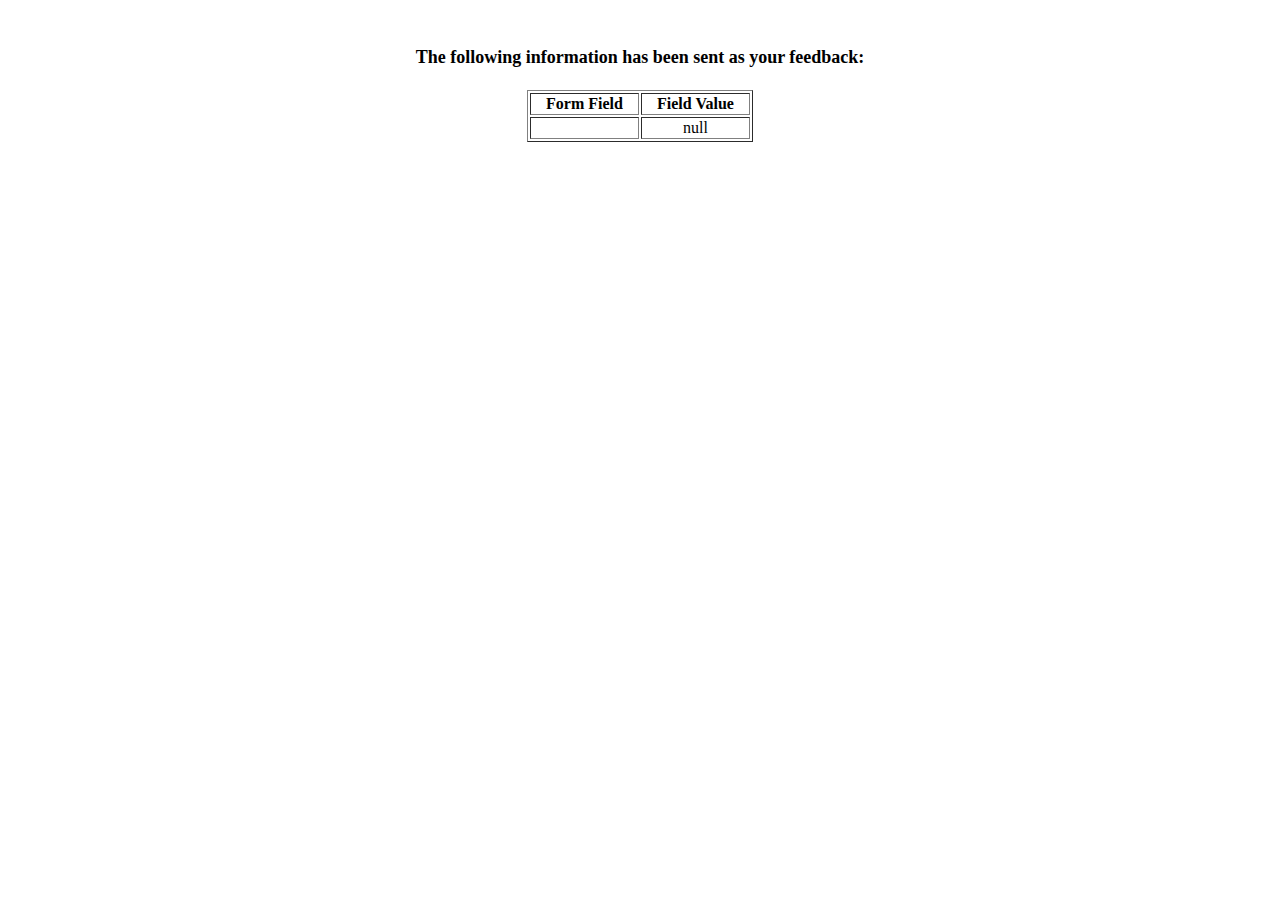
<file: assets/Data/show_data.html>
<html>
<head>
<title>Feedback Sent</title>
</head>
<body>
<p align=center>&nbsp;</p>
<h1 align=center><font size="+1">The following information has been sent as your
  feedback:</font></h1>

<table border="1" align=center width="226">
  <tr>
    <th align="center">Form Field</th>
    <th align="center">Field Value</th>
  </tr>

<script language="javascript">
var args = location.search.substr(1).split('&');
for (var i = 0; i < args.length; ++i) {
  var parts = args[i].split('=');
  if (parts != null) {
    var field = parts[0];
    var value = parts[1];
    if (value == null) {
      value = "null"
    }
    else {
      value = '"' + unescape(value.replace(/\+/g, ' ')) + '"';
    }

    document.writeln('<tr><td align="center">' + field + '</td>');
    document.writeln('<td align="center">' + value + '</td></tr>');
  }
}
</script>

<noscript>
<tr><td>
<p>You need to turn on Javascript in your browser.</p>

<p>In Microsoft Internet Explorer 4 or greater:</p>
<ul>
<li>From the "Tools" menu (in IE 4, it's the "View" menu), select "Internet Options".</li>
<li>Click on the "Security" tab.</li>
<li>Click on the "Custom Level" button. (In IE 4, select "Custom"
and then click on "Settings...".)</li>
<li>Under "Active scripting" make sure "Enable" is selected.</li>
</ul>

<p>In Netscape version 4 or greater:</p>
<ul>
<li>From the <b>Edit</b> menu, select <b>Preferences</b>.</li>
<li>In the <b>Category</b> list on the left, click on the word "Advanced".</li>
<li>In the panel on the right, make sure "Enable JavaScript" is checked.</li>
<li>Click the <b>OK</b> button.</li>
</ul>

</td></tr>
</noscript>

</table>
</body>
</html>
</file>
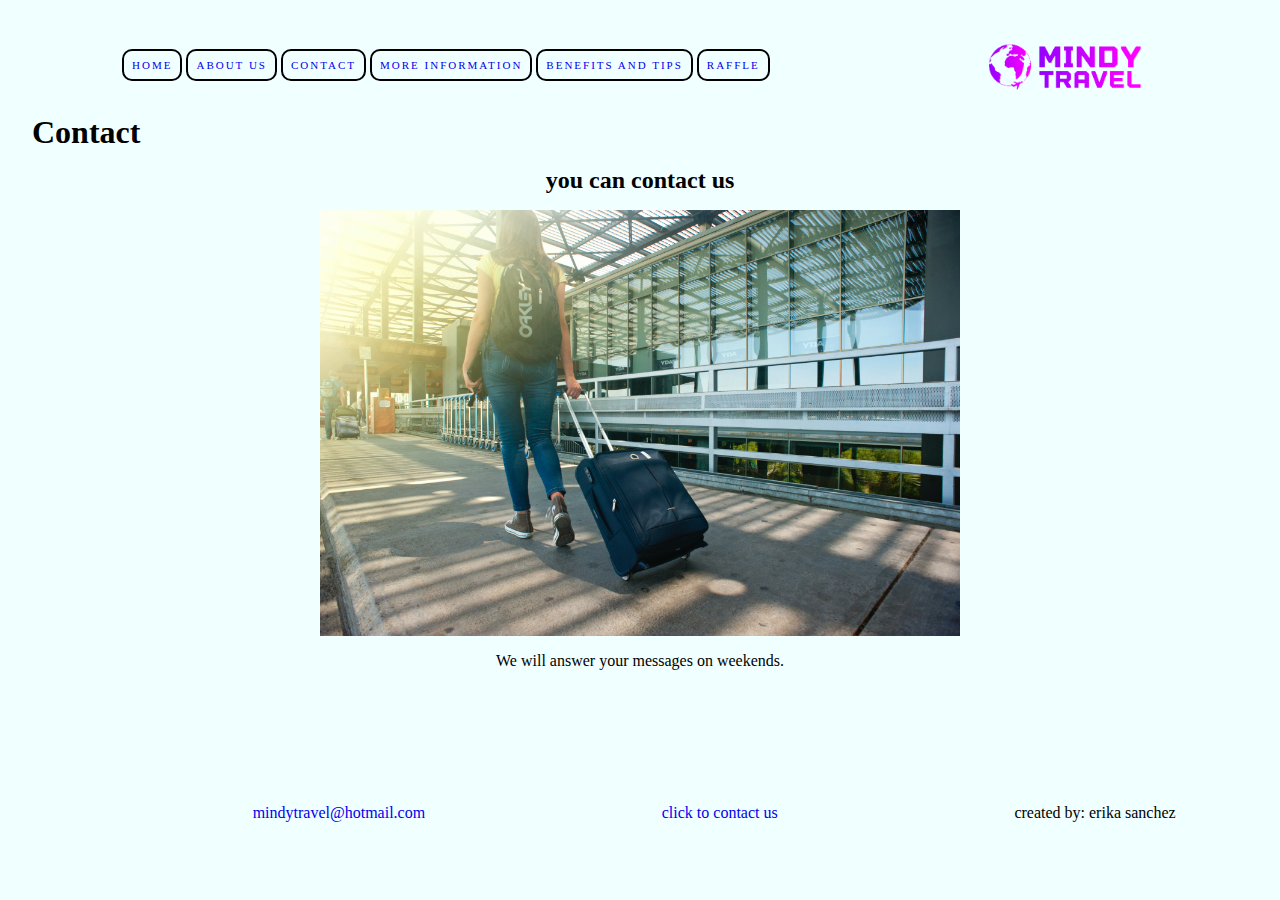
<file: assets/pages/contact.html>
<!DOCTYPE html>
<html lang="en">
<head>
    <meta charset="UTF-8">
    <meta http-equiv="X-UA-Compatible" content="IE=edge">
    <meta name="viewport" content="width=device-width, initial-scale=1.0">
    <title>Contact</title>
    <link rel="stylesheet" href="../css/style.css">
    <link rel="shortcut icon" href="../imagenes/icon.png" type="image/x-icon">
</head>
<body>
    <header>
        <div class="caja-menu">
            <nav class="nav">
                <a href="../../index.html">Home</a>
                <a href="../pages/aboutUs.html">About Us</a>
                <a href="#">Contact</a>
                <a href="../pages/information.html">More Information</a>
                <a href="../pages/benefits-Tips.html">Benefits and Tips </a>
                <a href="../pages/raffle.html">raffle</a>
            </nav>
            <div class="caja-logo">
                <img src="../imagenes/logo.png" alt="logo">
            </div>
        </div>
        <div class="titulo-principal"><h1> Contact</h1></div>
    </header>
    <main>
        <section class="main-contact">
            <h2>you can contact us</h2>
            <img src="../imagenes/woman.jpg" alt="woman">
            <div > 
                <p>We will answer your messages on weekends.</p>
            </div>
        </section>
    </main>
    <footer>
        <div class="footercontact">
        <a href="mailto:mindytravel@hotmail.com">mindytravel@hotmail.com</a>
        <a href="https://api.whatsapp.com/send/?phone=00231112">click to contact us</a>
        </div>
        <p >created by: erika sanchez </p>
    </footer>
</body>
</html>
</file>
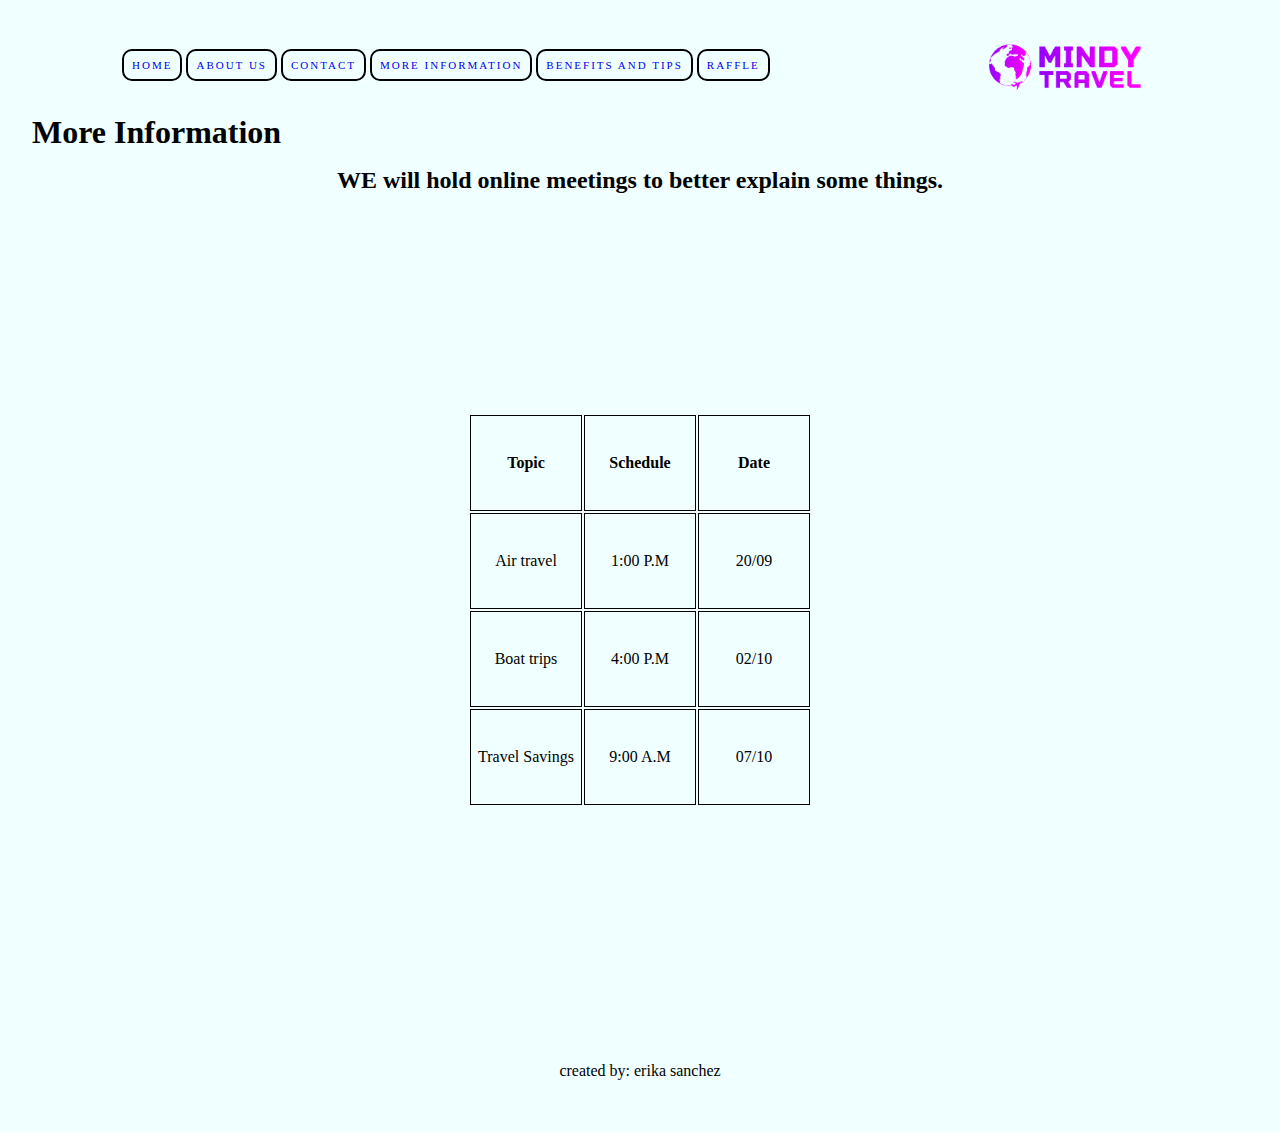
<file: assets/pages/information.html>
<!DOCTYPE html>
<html lang="en">
<head>
    <meta charset="UTF-8">
    <meta http-equiv="X-UA-Compatible" content="IE=edge">
    <meta name="viewport" content="width=device-width, initial-scale=1.0">
    <title>Information</title>
    <link rel="stylesheet" href="../css/style.css">
    <link rel="shortcut icon" href="../imagenes/icon.png" type="image/x-icon">
</head>
<body>
    <header>
        <div class="caja-menu">
            <nav class="nav">
                <a href="../../index.html">Home</a>
                <a href="../pages/aboutUs.html">About Us</a>
                <a href="../pages/contact.html">Contact</a>
                <a href="#">More Information</a>
                <a href="../pages/benefits-Tips.html">Benefits and Tips </a>
                <a href="../pages/raffle.html">raffle</a>
            </nav>
            <div class="caja-logo">
                <img src="../imagenes/logo.png" alt="logo">
            </div>
        </div>
        <div class="titulo-principal"><h1> More Information</h1></div>
    </header>
    <main>
        <section class="h2information">
            <h2>WE will hold online meetings to better explain some things.</h2>
        </section>
        <table>
            <tr>
                <th>Topic</th>
                <th>Schedule</th>
                <th>Date</th>
            </tr>
            <tr>
                <td>Air travel</td>
                <td>1:00 P.M</td>
                <td>20/09</td>
            </tr>
            <tr>
                <td>Boat trips</td>
                <td>4:00 P.M</td>
                <td>02/10</td>
            </tr>
            <tr>
                <td>Travel Savings</td>
                <td>9:00 A.M</td>
                <td>07/10</td>
            </tr>
        </table>
    </main>
    <footer>
        <p class="footerinformation">created by: erika sanchez 
        </p>
    </footer>
</body>
</html>
</file>
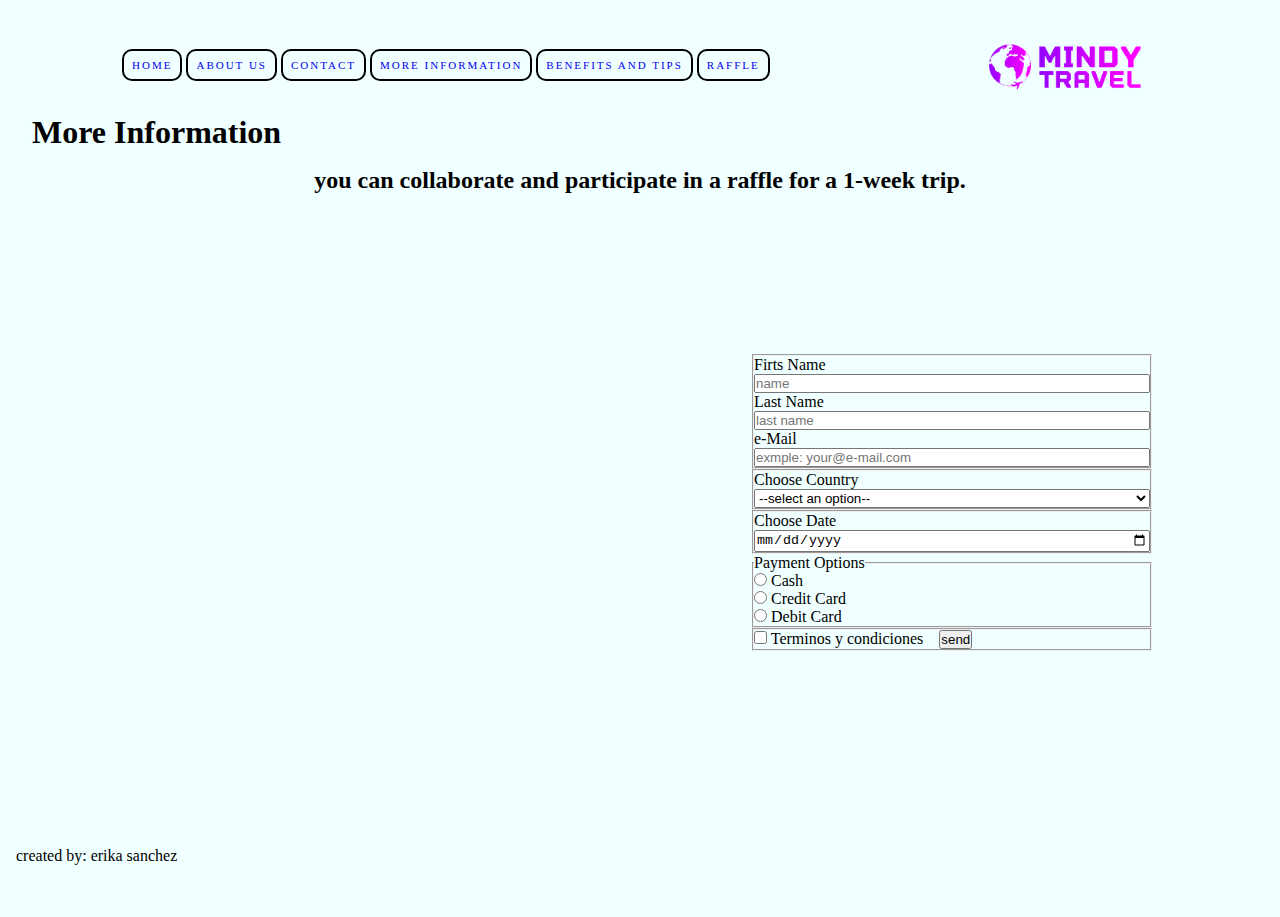
<file: assets/pages/raffle.html>
<!DOCTYPE html>
<html lang="en">
<head>
    <meta charset="UTF-8">
    <meta http-equiv="X-UA-Compatible" content="IE=edge">
    <meta name="viewport" content="width=device-width, initial-scale=1.0">
    <title>Information</title>
    <link rel="stylesheet" href="../css/style.css">
    <link rel="shortcut icon" href="../imagenes/icon.png" type="image/x-icon">
</head>
<body>
    <header>
        <div class="caja-menu">
            <nav class="nav">
                <a href="../../index.html">Home</a>
                <a href="../pages/aboutUs.html">About Us</a>
                <a href="../pages/contact.html">Contact</a>
                <a href="../pages/information.html">More Information</a>
                <a href="../pages/benefits-Tips.html">Benefits and Tips </a>
                <a href="#">raffle</a>
            </nav>
            <div class="caja-logo">
                <img src="../imagenes/logo.png" alt="logo">
            </div>
        </div>
        <div class="titulo-principal"><h1> More Information</h1></div>
    </header>
    <section class="h2raffle">
            <h2>you can collaborate and participate in a raffle for a 1-week trip.</h2>
    </section>
    <main class="mainraffle">

        <form action="../Data/show_data.html" method="get">
            <fieldset class="personal-date">
                <label for="FName">Firts Name</label>
                <input type="text" id="FName" name="Username" placeholder="name">
                <label for="LName">Last Name</label>
                <input type="text" id="LName" name="user-last-name" placeholder="last name">
                <label for="email">e-Mail</label>
                <input type="email" id="email" name="e-mail" placeholder="exmple: your@e-mail.com">
            </fieldset>
            <fieldset class="select">
                <label for="Country">Choose Country</label>
                <select name="Country" id="Country">
                    <option value=" ">--select an option--</option>
                    <option value="Colombia">Colombia</option>
                    <option value="Venezuela">Venezuela </option>
                    <option value="Argentina">Argentina</option>
                    <option value="Perú">Perú</option>
                    <option value="Chile">Chile</option>
                    <option value="Ecuador">Ecuador</option>
                </select>
            </fieldset>
            <fieldset class="date">
                <label for="Date">Choose Date</label>
                <input type="date" id="Date" name="Date">
            </fieldset>
            <fieldset class="radio">
                <legend>Payment Options</legend>
                <div>
                <input type="radio" id="C" name="Payment" value="C">
                <label for="C">Cash</label>
                </div>
                <div>
                    <input type="radio" name="Payment" id="CC" value="CC">
                    <label for="CC">Credit Card</label>
                </div>
                <div>
                    <input type="radio" id="DC" name="Payment" value="DC">
                    <label for="DC">Debit Card</label>
                </div>
            </fieldset>
            <fieldset class="end">
            <div>
                <input type="checkbox" id="cbox2" value="second_checkbox" >  
                <label for="cbox2"> Terminos y condiciones </label> 
            </div>
            <div class="send">
                <input type="submit" value="send">
            </div>
                
            </fieldset>
        </form>
        
        <iframe src="https://www.google.com/maps/embed?pb=!1m18!1m12!1m3!1d184551.90977246096!2d-79.54286616172062!3d43.718370958132326!2m3!1f0!2f0!3f0!3m2!1i1024!2i768!4f13.1!3m3!1m2!1s0x89d4cb90d7c63ba5%3A0x323555502ab4c477!2sToronto%2C%20Ontario%2C%20Canad%C3%A1!5e0!3m2!1ses!2sco!4v1687493829291!5m2!1ses!2sco" width="400" height="300" style="border:0;" allowfullscreen="" loading="lazy" referrerpolicy="no-referrer-when-downgrade">
        </iframe>
    </main>
    <footer>
        <p class="footerraffle">created by: erika sanchez 
        </p>
    </footer>
</body>
</html>
</file>
<file: assets/css/style.css>
*{
    margin: 0;
    padding: 0;
    box-sizing: border-box;
    /* border: 2px solid red; */
}
body{
background-color: azure;
}
header{
    min-height: 15vh;
    margin: 1rem;
    display: flex;
    flex-direction: column;
    flex-wrap:  wrap;
    /* align-items: start; */
}

main{
    min-height: 65vh;
    margin: 1rem;
    display: flex;
    flex-direction: column;
    flex-wrap: nowrap;
}
footer{
    min-height: 10vh;
    margin: 1rem;
    display: flex;
    flex-wrap: nowrap;

}
img{
    width: 100%;
    
}
.caja-menu{
    display: flex;
    flex: auto;
    justify-content: space-around;
    align-content: center;
    flex-wrap: nowrap;
    align-items: center;
}
nav>a{
    text-decoration: none;
    display: inline-block;
    padding: 8px;
    border: 2px solid black;
    border-radius: 10px;
    text-transform: uppercase;
    letter-spacing: 2px;
    font-size: 11px;
}
nav a:hover{
    background-color: aquamarine;
    color: blueviolet;
}
.caja-logo{
    display: flex;
    width: 11rem;
    justify-content: flex-end;
}
.titulo-principal{
    display: flex;
    justify-content: flex-start;
    font-family: encode-sans;
    cursor: pointer;
    margin-left: 1rem;
}
.img-plane{
    display: flex;
    justify-content: center;
}
.img-plane img{
    height: 18rem;
}
.texto-home{
    margin: 1rem;
    display: flex;
    justify-content: space-around;
}
.texto-home img{
    width: 30rem;
}
.texto-home p{
    align-self: center;
    width: 25rem;
}
.main-aboutus{
    display: flex;
    flex-direction: column;
    flex-wrap: wrap;
    align-items: center;
}
.main-aboutus h2{
    text-align: center;
    margin-bottom: 2rem;
}
.window{
    display: flex;
    align-items: center;
    flex-wrap: wrap;
}
.window img{
    height: 25rem;
    width: 30rem;
    padding: 1rem;
}
.window p{
    width: 10rem;
}
.image{
    display: flex;
    align-items: center;
    flex-wrap: wrap
}
.image img{
    height: 25rem;
    width: 30rem;
    padding: 1rem;
}
.image p{
    width: 10rem;
}
.picture{
    display: flex;
    align-items: center;
    flex-wrap: wrap
}
.picture img{
    height: 25rem;
    width: 30rem;
    padding: 1rem;
}
.picture p{
    width: 10rem;
}
.main-contact{
    display: flex;
    flex-direction: column;
    align-items: center;
}
.main-contact h2{
    text-align: center;
}
.main-contact img{
    width: 40rem;
    margin: 1rem;
}
.h2information{
    display: flex;
    flex-direction: column;
    align-items: center;
}
table{
    min-height: 50rem;
    margin-top: 1rem;
    display: flex;
    flex-direction: column;
    align-items: center;
    justify-content: center;
}
tr, th, td {
    border: 1px solid black;
    border-collapse: collapse;
    height: 6rem;
    width: 7rem;
    text-align: center;
}

.h2benefits{
    display: flex;
    flex-direction: column;
    align-items: center;
}
.cajabenefits{
    display: flex;
    flex-direction: column;
    align-items: center;
    margin-top: 2rem;
}
.cajabenefits img{
    height: 20rem;
    width: 25rem;
}
.lista1{
    display: flex;
    margin: 1rem;
    align-items: center;
    flex-direction: row;
}
.lista2{
    display: flex;
    margin: 1rem;
    align-items: center;
    flex-direction: row;
}
ol{
    font-size: 1.5rem;
    margin: 1rem;
    padding: 1rem;
    width: 15rem;
}
.mainraffle{
    display: flex;
    flex-direction: row-reverse;
    align-items: center;
    justify-content: space-around;
    flex-wrap: wrap;
}

.h2raffle{
    display: flex;
    justify-content: center;
}
form{
    width: 25rem;
}
.personal-date{
display: flex;
flex-direction: column;
}
.select{
display: flex;
flex-direction: column;
}
.date{
display: flex;
flex-direction: column;
}
.radio{
display: flex;
flex-direction: column;
}
.end{
    display: flex;
    flex-direction: row;
    justify-content: flex-start;
}
.send{
    margin-left: 1rem;
    border: radius 1%;
}
footer a{
    text-decoration: none;
}
.footer-home{
    display: flex;
    align-items: center;
    justify-content: center;
    width: 100%;
}
.footerabout{
    display: flex;
    align-items: center;
    justify-content: center;
    width: 100%;
}
.footercontact{
    display: flex;
    align-items: center;
    justify-content: space-evenly;
    width: 80%;
}
footer p{
    display: flex;
    align-items: center;
    justify-content: center;
}
.footerinformation{
    display: flex;
    align-items: center;
    justify-content: center;
    width: 100%;
}
.footerbenefits{
    display: flex;
    align-items: center;
    justify-content: center;
    width: 100%;
}

.imagenlista{
    list-style-type: none;
}
@media only screen  and (max-width:767px) {
    nav a{
        float:left;
        display: flex;
        flex-direction: column;
        width: 10rem;
        padding: 5px;
        border: 1px solid black;
        border-radius: 10px;
        text-transform: uppercase;
        letter-spacing: 1px;
        font-size: 9px;
    }
    .caja-logo{
        width: auto;
    }
    .titulo-principal{
        display: flex;
        justify-content: flex-start;
        font-family: 'Franklin Gothic Medium', 'Arial Narrow', Arial, sans-serif;
        cursor: pointer;
        margin: 1rem;
        font-size: 15px;
    }
    .h2raffle{
        font-size: 11px;
        width: 15rem;
        margin: 1rem;
    }
    .cajabenefits img{
        width: 90%;
        height: 95%;
    }
    .lista1{
        display: flex;
        flex-direction: column;
    }
    .lista2{
        display: flex;
        flex-direction: column;
    }
    .main-contact img{
        width: 95%;
        height: 10rem;
    }
    .main-contact h2{
        font-size: 25px;
        margin-left: 1rem;
    }
    .main-contact p{
        width: 13rem;
    }
    .footercontact{
        display: flex;
        flex-direction: column;
        align-items: flex-start;
    }
    footer{
        display: flex;
        flex-direction: column;
        align-items: flex-start;
    }
    .main-aboutus h2{
        font-size: 20px;
        text-align: center;
    }
    .main-aboutus img{
        width: 15rem;
        height: 15rem;
    }
    .main-aboutus p{
        font-size: 14px;
        width: 10rem;
        text-align: center;
        margin-left: 2rem;
    }
    .footerabout{
        font-size: 10px;
        display: flex;
        justify-content: flex-start;
        margin-top: 1rem;
    }
    .img-plane img{
        width: 98%;
        height: 10rem;
    }
    .texto-home{
        display: flex;
        flex-direction: column;
    }
    .texto-home p{
        width: 16rem;
        margin: 1rem;
    }
    .texto-home img{
        width: 16rem;
        height: 13rem;
    }
}

@media only screen and (min-width: 768px) and (max-width:1024px){
    nav a{
        width: 15rem;
    }
    .titulo-principal{
        margin-top: 1rem;
    }
    .mainraffle>form{
        margin-bottom: 1rem;
        display: flex;
        flex-direction: column;
        width: 12rem;
    }
    .footerraffle{
        display: flex;
        width: 100%;
        align-items: center;
    }
    .h2benefits{
        margin: 1rem;
    }
    .lista2{
        display: flex;
        flex-direction: row-reverse;
    }
    footer p{
        width: 15rem;
    }
    .main-aboutus img{
        width: 20rem;
        height: 20rem;
    }
    .image {
        display: flex;
        flex-direction: row-reverse;
    }
    .image img{
        width: 18rem;
        height: 20rem;

    }
    .texto-home img{
        width: 23rem;
    }
    .texto-home p{
        width: 16rem;
    }
}
</file>
